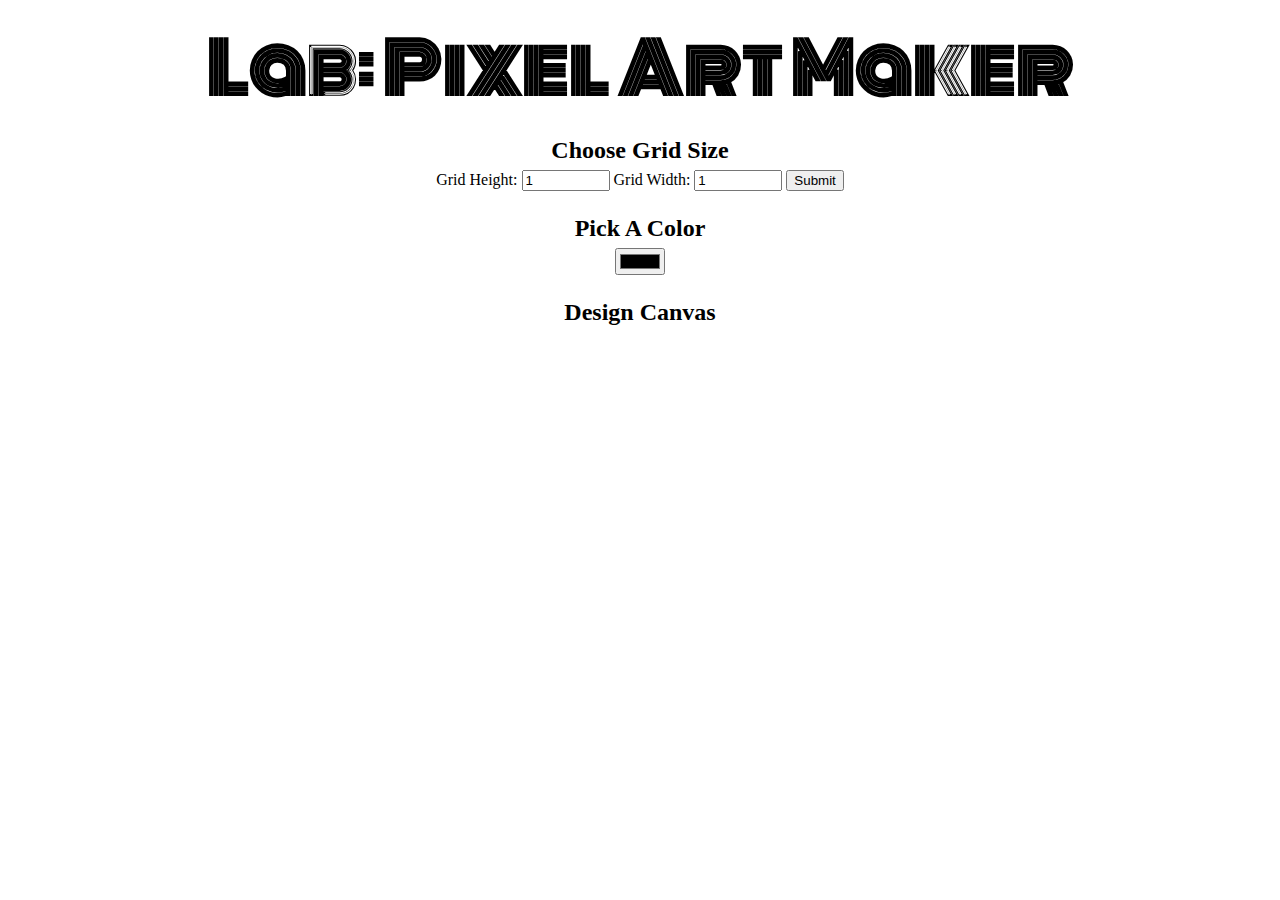
<file: pixel-art-maker/index.html>
<!DOCTYPE html>
<html>
<head>
    <title>Pixel Art Maker!</title>
    <link rel="stylesheet" href="https://fonts.googleapis.com/css?family=Monoton">
    <link rel="stylesheet" href="styles.css">
</head>
<body>
    <h1>Lab: Pixel Art Maker</h1>

    <h2>Choose Grid Size</h2>
    <form id="sizePicker">
        Grid Height:
        <input type="number" id="input_height" name="height" min="1" value="1">
        Grid Width:
        <input type="number" id="input_width" name="width" min="1" value="1">
        <button type="button" onclick="makeGrid()">Submit</button>
    </form>

    <h2>Pick A Color</h2>
    <input type="color" id="colorPicker">

    <h2>Design Canvas</h2>
    <table id="pixel_canvas"></table>

	<script src="https://ajax.googleapis.com/ajax/libs/jquery/3.2.1/jquery.min.js"></script>
    <script src="designs.js"></script>
</body>
</html>
</file>
<file: pixel-art-maker/styles.css>
body {
    text-align: center;
}

h1 {
    font-family: Monoton;
    font-size: 70px;
    margin: 0.2em;
}

h2 {
    margin: 1em 0 0.25em;
}

h2:first-of-type {
    margin-top: 0.5em;
}

table, tr, td {
    border: 1px solid black;
}

table {
    border-collapse: collapse;
    margin: 0 auto;
}

tr {
    height: 20px;
}

td {
    width: 20px;
}

input[type=number] {
    width: 6em;
}
</file>
